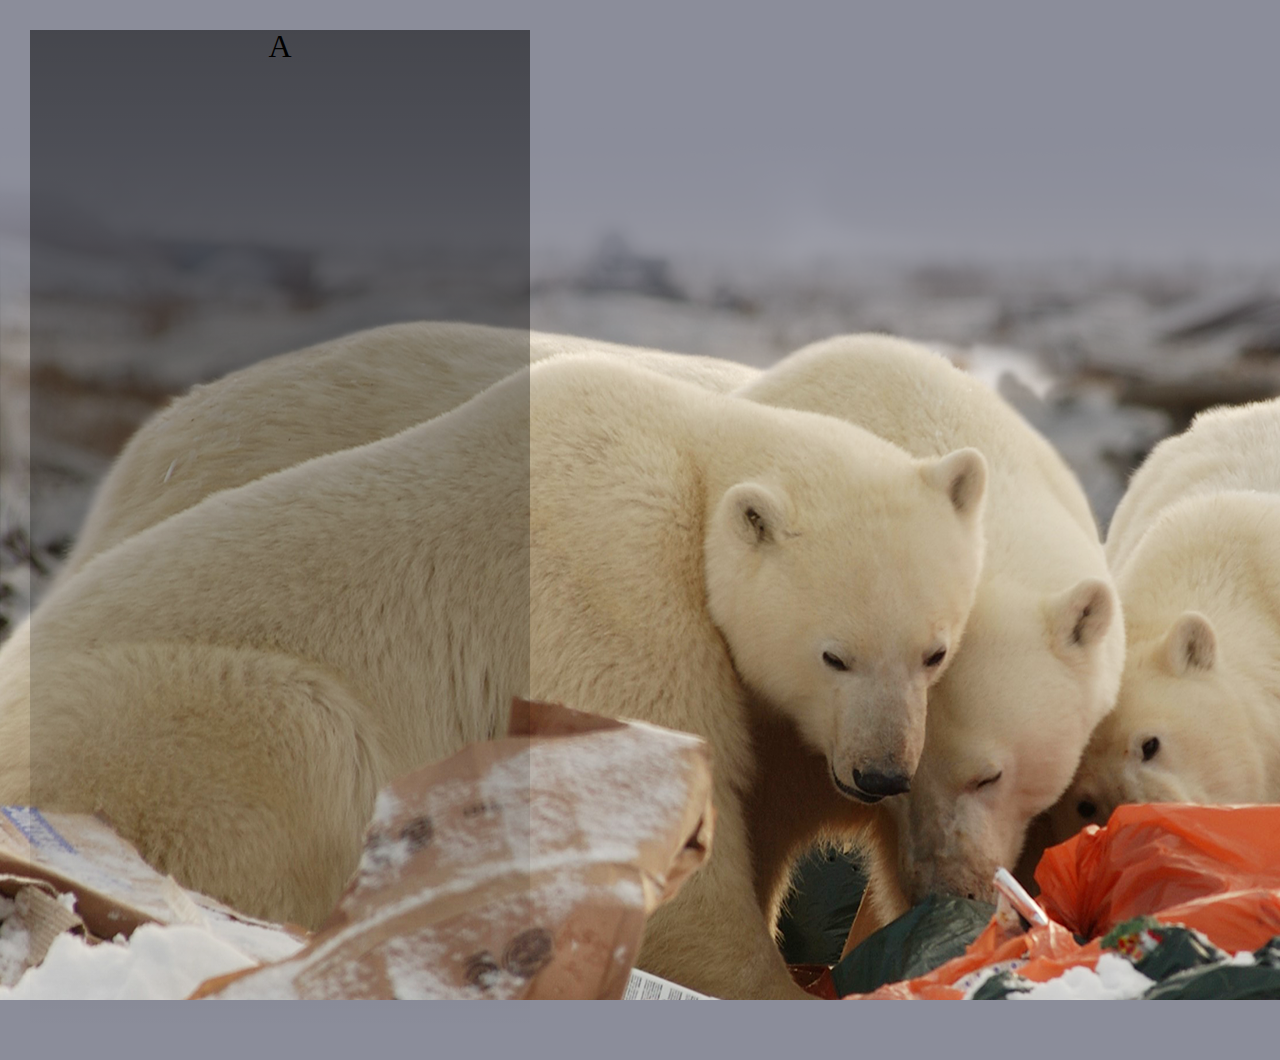
<file: test.html>
<!DOCTYPE html>
<html lang="ko">
<head>
    <meta charset="UTF-8">
    <meta http-equiv="X-UA-Compatible" content="IE=edge">
    <meta name="viewport" content="width=device-width, initial-scale=1.0">
    <title>test</title>
    <link rel="stylesheet" href="./styles/reset.css">
    <style>
        .all {
            padding:30px;
            background:url(./images/bg1.png);
        }
        .box {
            font-size:2rem; text-align:center;
            width:500px; height:1000px;
            background:linear-gradient(rgba(0,0,0,0.5), transparent);
            /* background:linear-gradient(#ff0, #0f0); */
            /* linear-gradient(x y, color1, color2) */
            /* background:linear-gradient(to right bottom, #ff0, #0f0); */
            /* background:linear-gradient(-45deg, #ff0, #0f0); */
            /* background:radial-gradient(circle, #ff0, #0f0); */
            /* 0----------100% */
            /* background:linear-gradient(to left, #ff0 50%, #0f0 70%); */
        }
    </style>
</head>
<body>
    <div class="all">
        <div class="box">A</div>
    </div>
</body>
</html>
</file>
